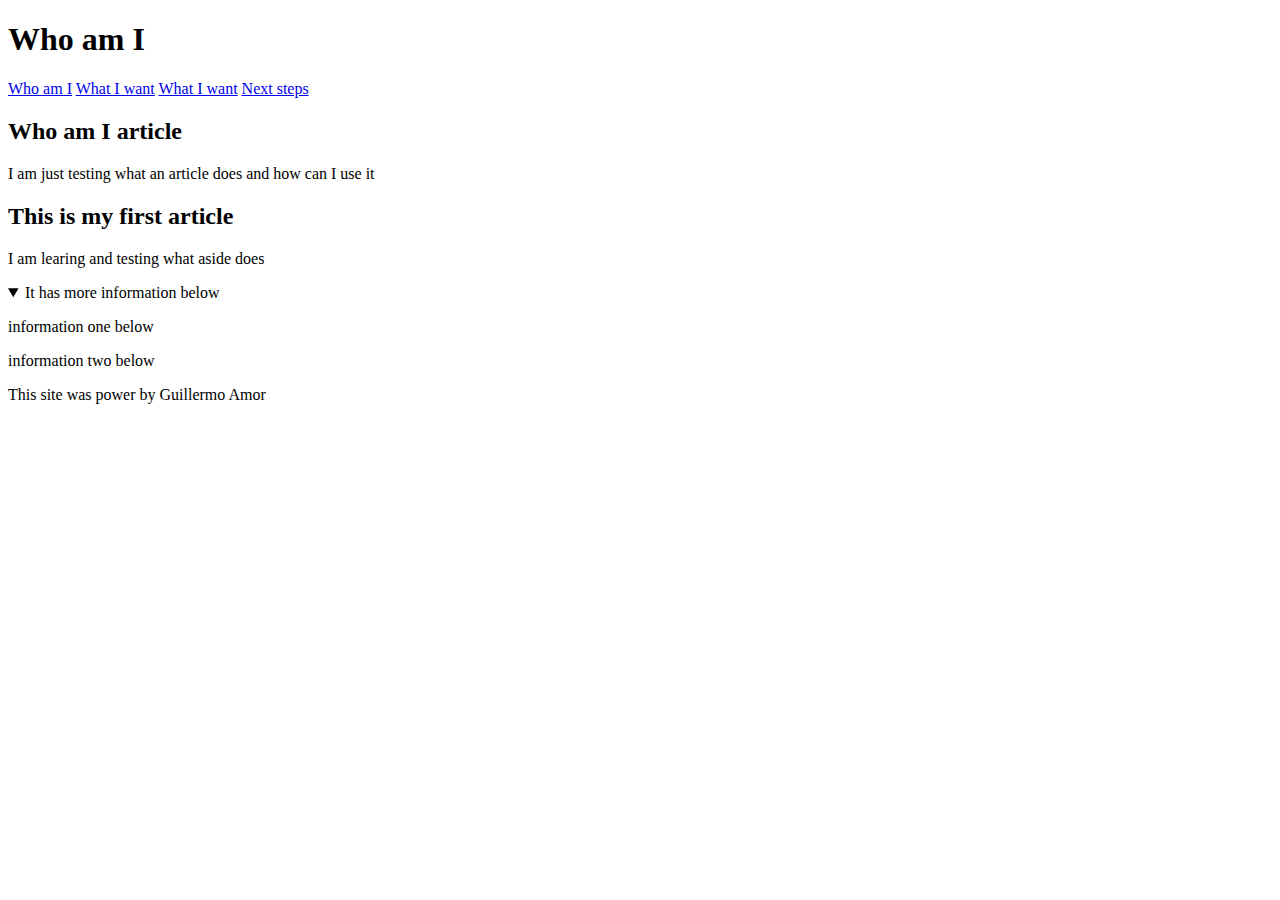
<file: who-am-i.html>
<!DOCTYPE html>
<html>
  <head>
    <meta charset="utf-8">
    <title>Who am I</title>
  </head>
  <body>
    <header>
      <h1>Who am I</h1>

      <nav>
        <a href="/My-first-site/who-am-i.html">Who am I</a>
        <a href="#">What I want</a>
        <a href="#">What I want</a>
        <a href="#">Next steps</a>
      </nav>

        </header>
        <section>

          <article class="who-am-i-first-article">
            <h2>Who am I article</h2>
            <p>I am just testing what an article does and how can I use it</p>
          </article>


        </section>

  <aside class="who-am-i-firsta-side">
    <h2>This is my first article</h2>
    <p>I am learing and testing what aside does</p>
  </aside>

  <section>
    <details open>
      <summary>It has more information below</summary>
      <p>information one below</p>
      <p>information two below</p>

    </details>
  </section>
        <section>

        </section>

      <footer>This site was power by Guillermo Amor</footer>

    </body>

</html>
</file>
